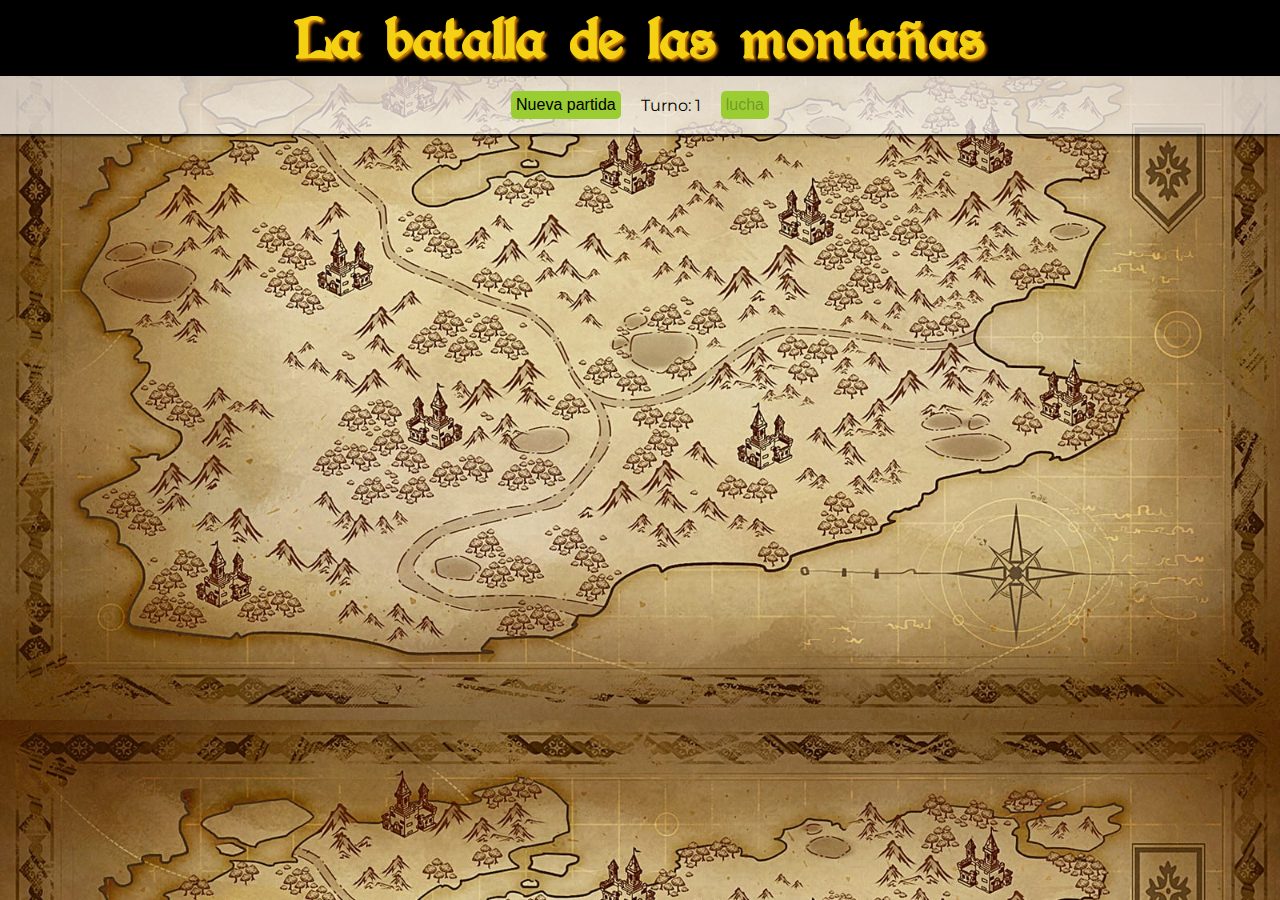
<file: index.html>
<!DOCTYPE html>
<html lang="es">
<head>
    <!-- Fuente Augusta: https://www.dafont.com/es/augusta.font 
     Fuente Montserrat: https://fonts.google.com/ 
     Fondo cartas: https://pngtree.com/freebackground/kraft-paper-texture-brown-background_1465000.html
     Imágenes cartas: https://bing.com/create
     Audio lucha: https://freesound.org/people/JoelAudio/sounds/77611/
     Mapa: https://es.fiverr.com/alondrauk/draw-a-professional-fantasy-medieval-map
     -->
    <meta charset="UTF-8">
    <meta name="viewport" content="width=device-width, initial-scale=1.0">
    <title>Juego rol</title>
    <link rel="stylesheet" href="css/estilos.css">
    <script type="module" src="js/juegoUI.js"></script>
</head>
<body>
    <header>
        <h1>La batalla de las montañas</h1>
    </header>
    <main>
        <section id="partida">
            <input type="button" value="Nueva partida" id="nuevaPartida" class="boton">
            <div>Turno: <span id="turno">1</span></div>
            <input type="button" value="lucha" id="jugarTurno" class="boton" disabled>
        </section>
        <section id="participantes">
         
          <!--   <div class="carta">
                <img src="imagenes/lobo.jpeg" alt="">
                <p class="nombre">Caballero</p>
                <div class="estadisticas">
                    <div>
                        <div>Ataque:</div>
                        <div>Defensa:</div>
                        <div>Salud:</div>
                    </div>
                    <div>
                        <div>0</div>
                        <div>0</div>
                        <div>0</div>
                    </div>
                    <div class="puntos">
                        <div>Puntos</div>
                        <div>0</div>
                    </div>
                </div>                
            </div>
            <div class="carta">
                <img src="imagenes/minotauro.jpeg" alt="">
                <p class="nombre">Caballero</p>                
                <div class="estadisticas">
                    <div>
                        <div>Ataque:</div>
                        <div>Defensa:</div>
                        <div>Salud:</div>
                    </div>
                    <div>
                        <div>0</div>
                        <div>0</div>
                        <div>0</div>
                    </div>
                    <div class="puntos">
                        <div>Puntos</div>
                        <div>0</div>
                    </div>
                </div>                
            </div>
            <div class="carta">
                <img src="imagenes/orco.jpeg" alt="">
                <p class="nombre">Caballero</p>
                <div class="estadisticas">
                    <div>
                        <div>Ataque:</div>
                        <div>Defensa:</div>
                        <div>Salud:</div>
                    </div>
                    <div>
                        <div>0</div>
                        <div>0</div>
                        <div>0</div>
                    </div>
                    <div class="puntos">
                        <div>Puntos</div>
                        <div>0</div>
                    </div>
                </div>                
            </div>
            <div class="carta">
                <img src="imagenes/troll.jpeg" alt="">
                <div class="estadisticas">
                    <div>
                        <div>Ataque:</div>
                        <div>Defensa:</div>
                        <div>Salud:</div>
                    </div>
                    <div>
                        <div>0</div>
                        <div>0</div>
                        <div>0</div>
                    </div>
                    <div class="puntos">
                        <div>Puntos</div>
                        <div>0</div>
                    </div>
                </div>                
            </div>
            -->
        </section>
        <!-- Quitamos la plantilla de participantes peus en JS usaremos innerHTML = "" para
         borrar las cartas anteriores y esta debe seguir existiendo -->
        <div class="carta" id="plantillaCarta">
            <img alt="">
            <p class="nombre"></p>
            <div class="estadisticas">
                <div>
                    <div>Ataque:</div>
                    <div>Defensa:</div>
                    <div>Salud:</div>
                </div>
                <div>
                    <div class="ataque">0</div>
                    <div class="defensa">0</div>
                    <div class="salud">0</div>
                </div>
                <div class="puntos">
                    <div>Puntos</div>
                    <div class="valorPuntos">0</div>
                </div>
            </div>
        </div>
        <section id="lucha">
            <div class="vs">VS
            </div>
            <div class="carta" id="atacante">
                <img src="imagenes/troll.jpeg" alt="">
                <p class="nombre"></p>
                <div class="estadisticas">
                    <div>
                        <div>Ataque:</div>
                        <div>Defensa:</div>
                        <div>Salud:</div>
                    </div>
                    <div>
                        <div class="ataque">0</div>
                        <div class="defensa">0</div>
                        <div class="salud">0</div>
                    </div>
                    <div class="puntos">
                        <div>Puntos</div>
                        <div class="valorPuntos">0</div>
                    </div>
                </div>                
            </div>
            <div class="carta" id="defensor">
                <img src="imagenes/troll.jpeg" alt="">
                <p class="nombre"></p>
                <div class="estadisticas">
                    <div>
                        <div>Ataque:</div>
                        <div>Defensa:</div>
                        <div>Salud:</div>
                    </div>
                    <div>
                        <div class="ataque">0</div>
                        <div class="defensa">0</div>
                        <div class="salud">0</div>
                    </div>
                    <div class="puntos">
                        <div>Puntos</div>
                        <div class="valorPuntos">0</div>
                    </div>
                </div>  
            </div>
        </section>

        <section id="ganadores">
            <h1>Ganadores</h1>
            <div id="listado">
                <p>Caballero</p>
                <p>Nimfa</p>
            </div>
        </section>
    </main>
</body>
</html>
</file>
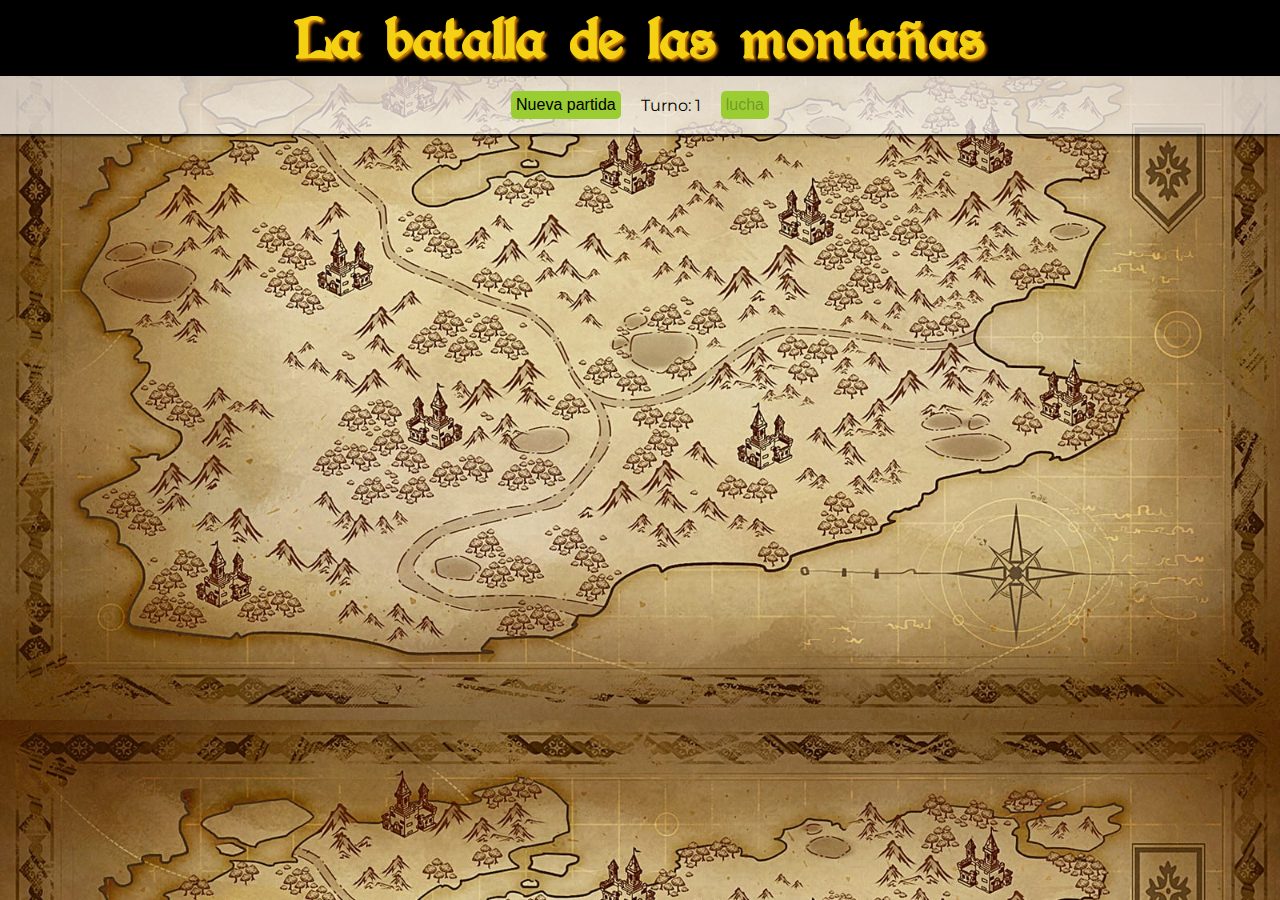
<file: juego.htm>
<!DOCTYPE html>
<html lang="es">
<head>
    <!-- Fuente Augusta: https://www.dafont.com/es/augusta.font 
     Fuente Montserrat: https://fonts.google.com/ 
     Fondo cartas: https://pngtree.com/freebackground/kraft-paper-texture-brown-background_1465000.html
     Imágenes cartas: https://bing.com/create
     Audio lucha: https://freesound.org/people/JoelAudio/sounds/77611/
     Mapa: https://es.fiverr.com/alondrauk/draw-a-professional-fantasy-medieval-map
     -->
    <meta charset="UTF-8">
    <meta name="viewport" content="width=device-width, initial-scale=1.0">
    <title>Juego rol</title>
    <link rel="stylesheet" href="css/estilos.css">
    <script type="module" src="js/juegoUI.js"></script>
</head>
<body>
    <header>
        <h1>La batalla de las montañas</h1>
    </header>
    <main>
        <section id="partida">
            <input type="button" value="Nueva partida" id="nuevaPartida" class="boton">
            <div>Turno: <span id="turno">1</span></div>
            <input type="button" value="lucha" id="jugarTurno" class="boton" disabled>
        </section>
        <section id="participantes">
         
          <!--   <div class="carta">
                <img src="imagenes/lobo.jpeg" alt="">
                <p class="nombre">Caballero</p>
                <div class="estadisticas">
                    <div>
                        <div>Ataque:</div>
                        <div>Defensa:</div>
                        <div>Salud:</div>
                    </div>
                    <div>
                        <div>0</div>
                        <div>0</div>
                        <div>0</div>
                    </div>
                    <div class="puntos">
                        <div>Puntos</div>
                        <div>0</div>
                    </div>
                </div>                
            </div>
            <div class="carta">
                <img src="imagenes/minotauro.jpeg" alt="">
                <p class="nombre">Caballero</p>                
                <div class="estadisticas">
                    <div>
                        <div>Ataque:</div>
                        <div>Defensa:</div>
                        <div>Salud:</div>
                    </div>
                    <div>
                        <div>0</div>
                        <div>0</div>
                        <div>0</div>
                    </div>
                    <div class="puntos">
                        <div>Puntos</div>
                        <div>0</div>
                    </div>
                </div>                
            </div>
            <div class="carta">
                <img src="imagenes/orco.jpeg" alt="">
                <p class="nombre">Caballero</p>
                <div class="estadisticas">
                    <div>
                        <div>Ataque:</div>
                        <div>Defensa:</div>
                        <div>Salud:</div>
                    </div>
                    <div>
                        <div>0</div>
                        <div>0</div>
                        <div>0</div>
                    </div>
                    <div class="puntos">
                        <div>Puntos</div>
                        <div>0</div>
                    </div>
                </div>                
            </div>
            <div class="carta">
                <img src="imagenes/troll.jpeg" alt="">
                <div class="estadisticas">
                    <div>
                        <div>Ataque:</div>
                        <div>Defensa:</div>
                        <div>Salud:</div>
                    </div>
                    <div>
                        <div>0</div>
                        <div>0</div>
                        <div>0</div>
                    </div>
                    <div class="puntos">
                        <div>Puntos</div>
                        <div>0</div>
                    </div>
                </div>                
            </div>
            -->
        </section>
        <!-- Quitamos la plantilla de participantes peus en JS usaremos innerHTML = "" para
         borrar las cartas anteriores y esta debe seguir existiendo -->
        <div class="carta" id="plantillaCarta">
            <img alt="">
            <p class="nombre"></p>
            <div class="estadisticas">
                <div>
                    <div>Ataque:</div>
                    <div>Defensa:</div>
                    <div>Salud:</div>
                </div>
                <div>
                    <div class="ataque">0</div>
                    <div class="defensa">0</div>
                    <div class="salud">0</div>
                </div>
                <div class="puntos">
                    <div>Puntos</div>
                    <div class="valorPuntos">0</div>
                </div>
            </div>
        </div>
        <section id="lucha">
            <div class="vs">VS
            </div>
            <div class="carta" id="atacante">
                <img src="imagenes/troll.jpeg" alt="">
                <p class="nombre"></p>
                <div class="estadisticas">
                    <div>
                        <div>Ataque:</div>
                        <div>Defensa:</div>
                        <div>Salud:</div>
                    </div>
                    <div>
                        <div class="ataque">0</div>
                        <div class="defensa">0</div>
                        <div class="salud">0</div>
                    </div>
                    <div class="puntos">
                        <div>Puntos</div>
                        <div class="valorPuntos">0</div>
                    </div>
                </div>                
            </div>
            <div class="carta" id="defensor">
                <img src="imagenes/troll.jpeg" alt="">
                <p class="nombre"></p>
                <div class="estadisticas">
                    <div>
                        <div>Ataque:</div>
                        <div>Defensa:</div>
                        <div>Salud:</div>
                    </div>
                    <div>
                        <div class="ataque">0</div>
                        <div class="defensa">0</div>
                        <div class="salud">0</div>
                    </div>
                    <div class="puntos">
                        <div>Puntos</div>
                        <div class="valorPuntos">0</div>
                    </div>
                </div>  
            </div>
        </section>

        <section id="ganadores">
            <h1>Ganadores</h1>
            <div id="listado">
                <p>Caballero</p>
                <p>Nimfa</p>
            </div>
        </section>
    </main>
</body>
</html>
</file>
<file: css/estilos.css>
* {
    font-size: 100%;
    margin: 0;
    padding: 0;
}
@font-face {
    font-family: augusta;
    src: url(../fuentes/Augusta.ttf);
}
@font-face {
    font-family: montserrat;
    src: url(../fuentes/Montserrat-Regular.ttf);
}     

body {
    background-image: url(../imagenes/fondo.jpg);
    background-size: cover;
    font-family: montserrat, sans-serif;
}
header{
    background-color: black;
    color: rgb(244, 210, 19);
    font-family: augusta;
    font-size: 4rem;
    text-shadow: 2px 2px 3px rgb(232, 138, 6);;
    text-align: center;
}
#partida {
    background-color: rgba(255, 255, 255, 0.7);
    display: flex;
    justify-content: center;
    align-items: center;
    gap: 20px;
    padding: 15px;
    box-shadow: 0 2px 2px black;
}
.boton {
    background-color: yellowgreen;
    padding: 5px;
    border: none;
    border-radius: 5px;
}
.boton:hover:enabled {
    opacity: .7;
}
main {
    max-width: 1300px;
    margin: auto;
}
#participantes {
    display: flex;
    flex-wrap: wrap;
    justify-content: center;
    gap: 20px;
    margin-top: 20px;
    margin-bottom: 20px;
}
#plantillaCarta {
    display: none;
}
.carta {
    max-width: 250px;
    border: 2px solid black;
    border-radius: 5px;
    background-image: url(../imagenes/fondo-carta.jpg);
    text-align: center;
    padding: 5px;
}

.carta img {
    width: 100%;
}

.nombre {
    font-weight: bold;
    text-transform: capitalize;
}

.estadisticas {
    display: flex;
    column-gap: 10px;
    justify-content: space-between;
}
.estadisticas div {
    text-align: start;
}
.estadisticas > div:nth-of-type(2) {
    flex-grow: 1;
}
.puntos {
    font-size:1.2em;
    font-weight: bold;
}
.puntos div {
    text-align: end;
}
#lucha {
    display: none;
    justify-content: center;
    padding: 20px;
    gap:30px;
    background-color: rgba(0, 0, 0, 0.544);
    position: fixed;
    width: 100%; /* Al hacerlo fixed el width se "jode" */
    top:30%;
    left: 50%;
    transform: translate(-50%);
}
.vs {
    position: absolute;
    font-family: times;
    font-size: 7rem;
    text-shadow: 2px 2px 2px black;
    color: white;
    top: 50%;
    transform: translateY(-50%);
    z-index: 100;

}

#ganadores{
    padding: 20px;
    display: none;
    background-color: rgba(0, 0, 0, 0.544);
    position: absolute;
    width: 90%;
    top: 40%;
    left: 50%;
    transform: translateX(-50%);
    text-align: center;
}
#ganadores h1 {
    font-family: augusta;
    color: rgb(252, 251, 251);
    font-size: 2rem;
}
#listado {
    color: white;
    font-size: 1.2rem;
}

@keyframes mostrarCarta {
    0% {
        opacity: 0;
    }
    100% {
        opacity: 1;
        transform: rotateY(360deg);
    }
}

@media screen and (max-width:560px) {
    .carta{
        max-width: 180px;
    }
    #lucha {
        top: 50%;
    }
    .vs {
        font-size: 3rem;
    }
   
}

@media screen and (max-width:410px) {
    #participantes {
        gap:5px;
    }
    .carta{
        max-width: 100px;
    }
    .carta {
        position: relative;
    }
    .puntos {
        position: absolute;
        top:60px;
        right: 10px;
        color:black;
        background-color: rgba(255, 255, 255, 0.585);
        font-size: 1em;
    }
    #ganadores {
        top:55%;
    }

}
</file>
